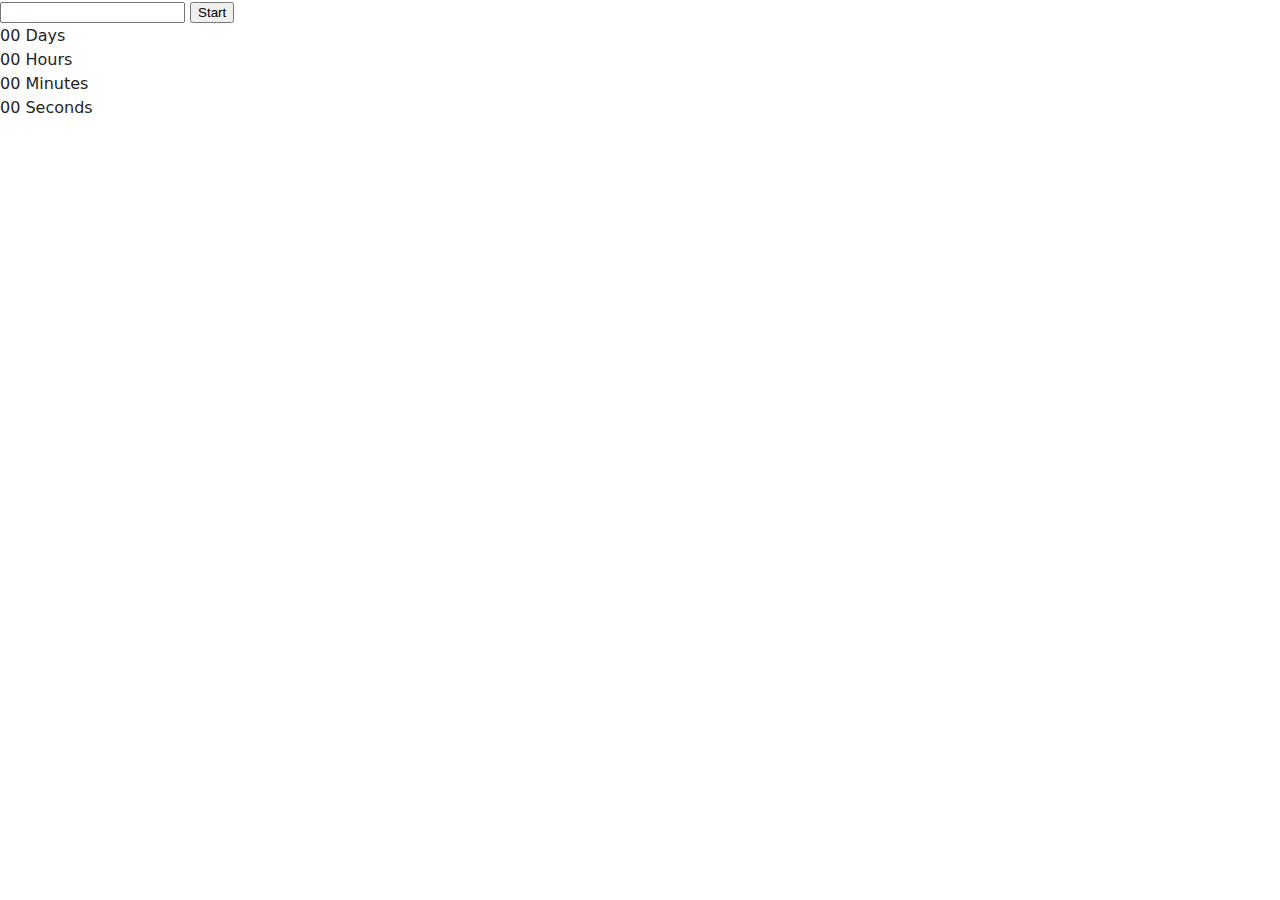
<file: src/1-timer.html>
<!DOCTYPE html>
<html lang="en">
  <head>
    <meta charset="UTF-8" />
    <meta http-equiv="X-UA-Compatible" content="IE=edge" />
    <meta name="viewport" content="width=device-width, initial-scale=1.0" />
    <title>Timer</title>
    <link rel="stylesheet" href="./css/styles.css" />
    <link rel="preconnect" href="https://fonts.googleapis.com" />
    <link rel="preconnect" href="https://fonts.gstatic.com" crossorigin />
    <link
      href="https://fonts.googleapis.com/css2?family=Montserrat:ital,wght@0,100..900;1,100..900&display=swap"
      rel="stylesheet"
    />
  </head>
  <body>
    <main>
      <div class="container">
        <load src="./partials/back-link.html" />
      </div>
      <div class="controls">
        <div class="input-wrap">
          <input class="timer-input" type="text" id="datetime-picker" />
          <button class="timer-btn" type="button" data-start>Start</button>
        </div>

        <div class="timer">
          <div class="field">
            <span class="value" data-days>00</span>
            <span class="label">Days</span>
          </div>
          <div class="field">
            <span class="value" data-hours>00</span>
            <span class="label">Hours</span>
          </div>
          <div class="field">
            <span class="value" data-minutes>00</span>
            <span class="label">Minutes</span>
          </div>
          <div class="field">
            <span class="value" data-seconds>00</span>
            <span class="label">Seconds</span>
          </div>
        </div>
      </div>
    </main>
    <script type="module" src="./js/1-timer.js"></script>
  </body>
</html>
</file>
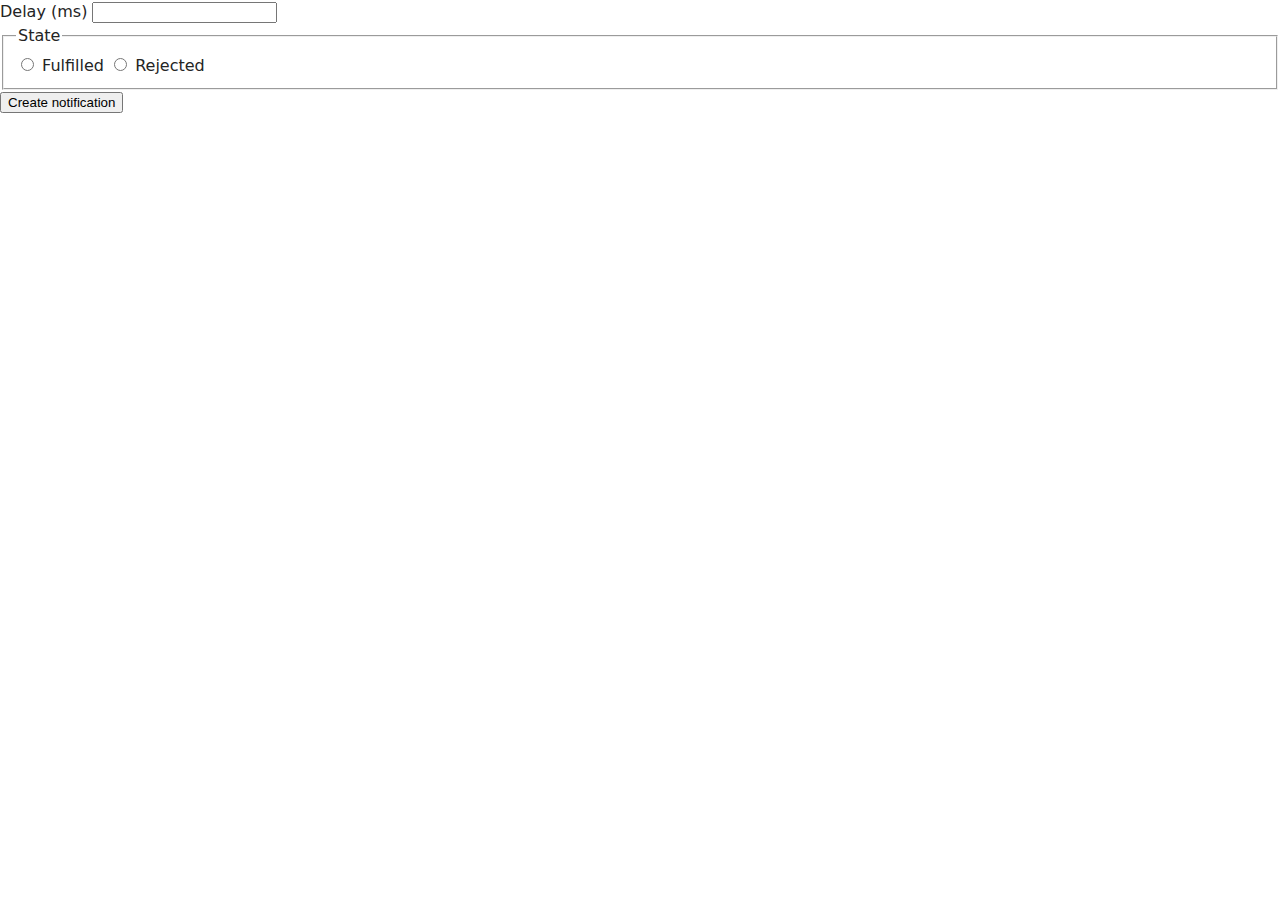
<file: src/2-snackbar.html>
<!DOCTYPE html>
<html lang="en">
  <head>
    <meta charset="UTF-8" />
    <meta http-equiv="X-UA-Compatible" content="IE=edge" />
    <meta name="viewport" content="width=device-width, initial-scale=1.0" />
    <title>Snackbar</title>
    <link rel="stylesheet" href="./css/styles.css" />
  </head>
  <body>
    <main>
      <div class="container">
        <load src="./partials/back-link.html" />
      </div>

      <form class="form">
        <label>
          Delay (ms)
          <input class="snackbar-input" type="number" name="delay" required />
        </label>

        <fieldset>
          <legend>State</legend>
          <label>
            <input type="radio" name="state" value="fulfilled" required />
            Fulfilled
          </label>
          <label>
            <input type="radio" name="state" value="rejected" required />
            Rejected
          </label>
        </fieldset>

        <button class="snackbar-btn" type="submit">Create notification</button>
      </form>
    </main>
    <script type="module" src="./js/2-snackbar.js"></script>
  </body>
</html>
</file>
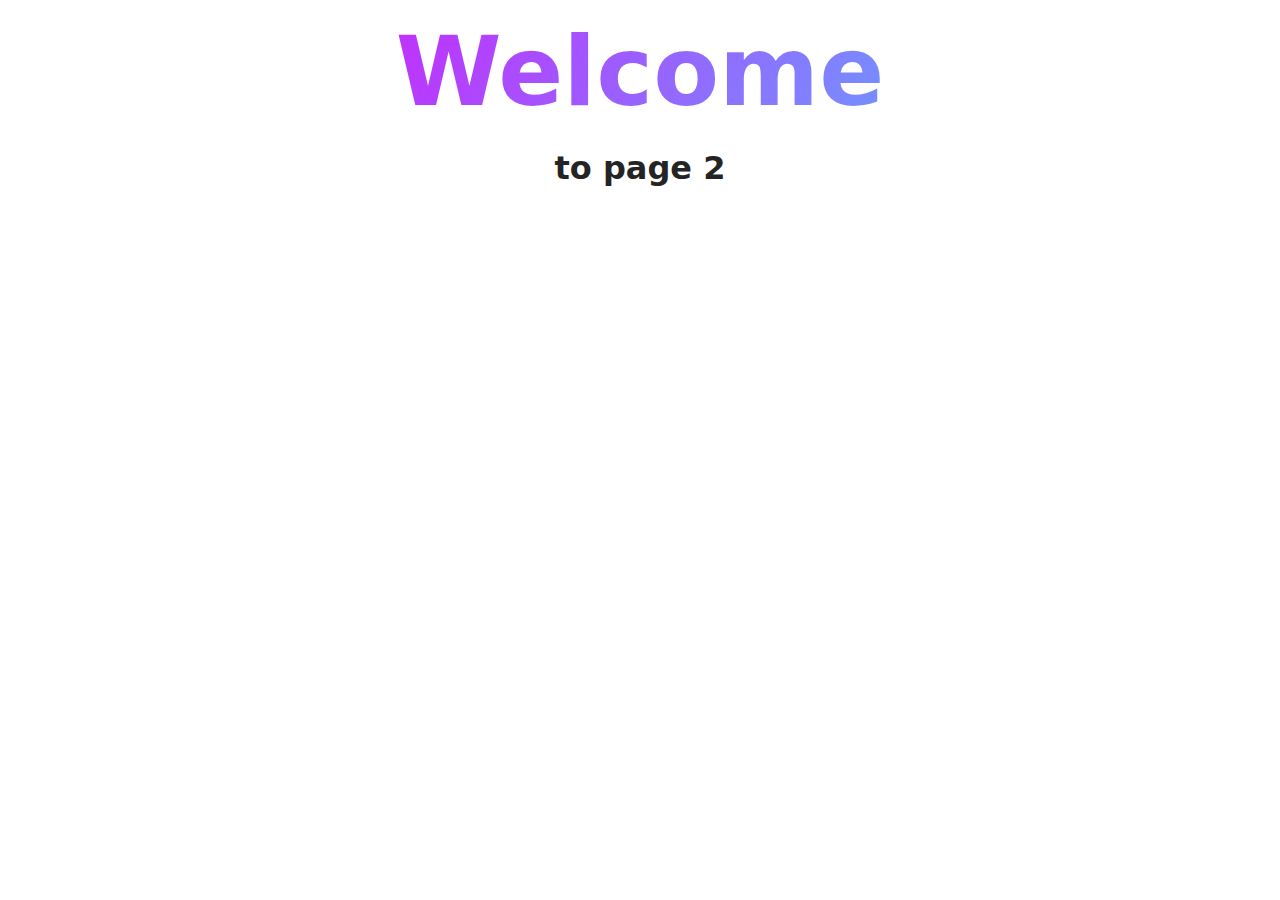
<file: src/page-2.html>
<!DOCTYPE html>
<html lang="en">
  <head>
    <meta charset="UTF-8" />
    <meta http-equiv="X-UA-Compatible" content="IE=edge" />
    <meta name="viewport" content="width=device-width, initial-scale=1.0" />
    <title>Page 2</title>
    <link rel="stylesheet" href="./css/styles.css" />
  </head>
  <body>
    <load
      src="./partials/header.html"
      icon-path="./img/sprite.svg#logo"
      highlight-act="active"
    />

    <main>
      <div class="container">
        <h1 class="main-title">
          <span class="main-title-gradient">Welcome</span> to page 2
        </h1>
        <load src="./partials/back-link.html" />
      </div>
    </main>

    <load src="./partials/footer.html" />
  </body>
</html>
</file>
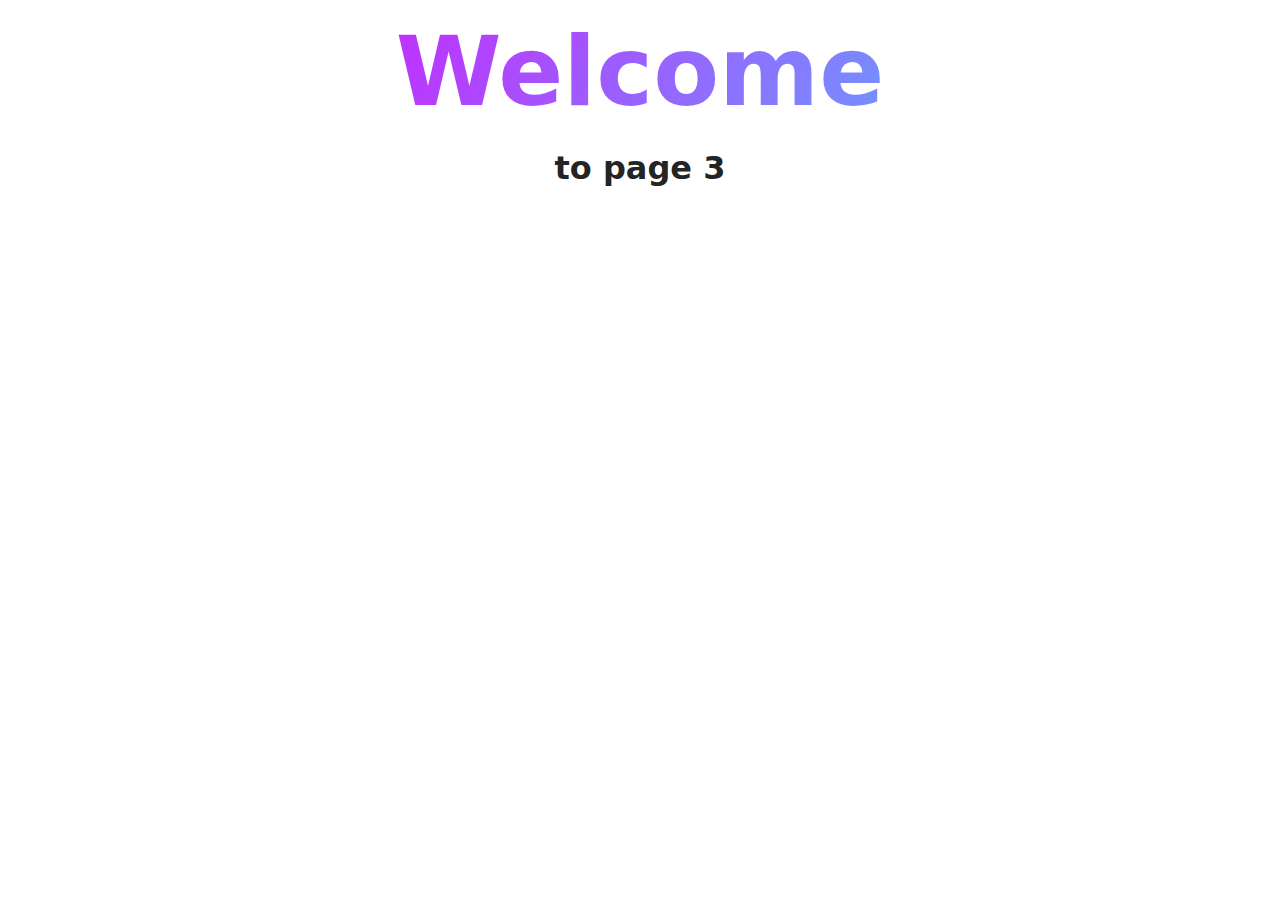
<file: src/page-3.html>
<!DOCTYPE html>
<html lang="en">
  <head>
    <meta charset="UTF-8" />
    <meta http-equiv="X-UA-Compatible" content="IE=edge" />
    <meta name="viewport" content="width=device-width, initial-scale=1.0" />
    <title>Page 3</title>
    <link rel="stylesheet" href="./css/styles.css" />
  </head>
  <body>
    <load
      src="./partials/header.html"
      icon-path="./img/sprite.svg#logo"
      highlight-curr="active"
    />

    <main>
      <div class="container">
        <h1 class="main-title">
          <span class="main-title-gradient">Welcome</span> to page 3
        </h1>
        <load src="./partials/back-link.html" />
      </div>
    </main>

    <load src="./partials/footer.html" />
  </body>
</html>
</file>
<file: src/css/styles.css>
/**
  |============================
  | include css partials with
  | default @import url()
  |============================
*/
/* Common styles */
@import url('./reset.css');
@import url('./base.css');
@import url('./container.css');
@import url('./animations.css');

/* Sections style */
@import url('./header.css');
@import url('./vite-promo.css');
@import url('./badges.css');
@import url('./back-link.css');
@import url('./footer.css');
</file>
